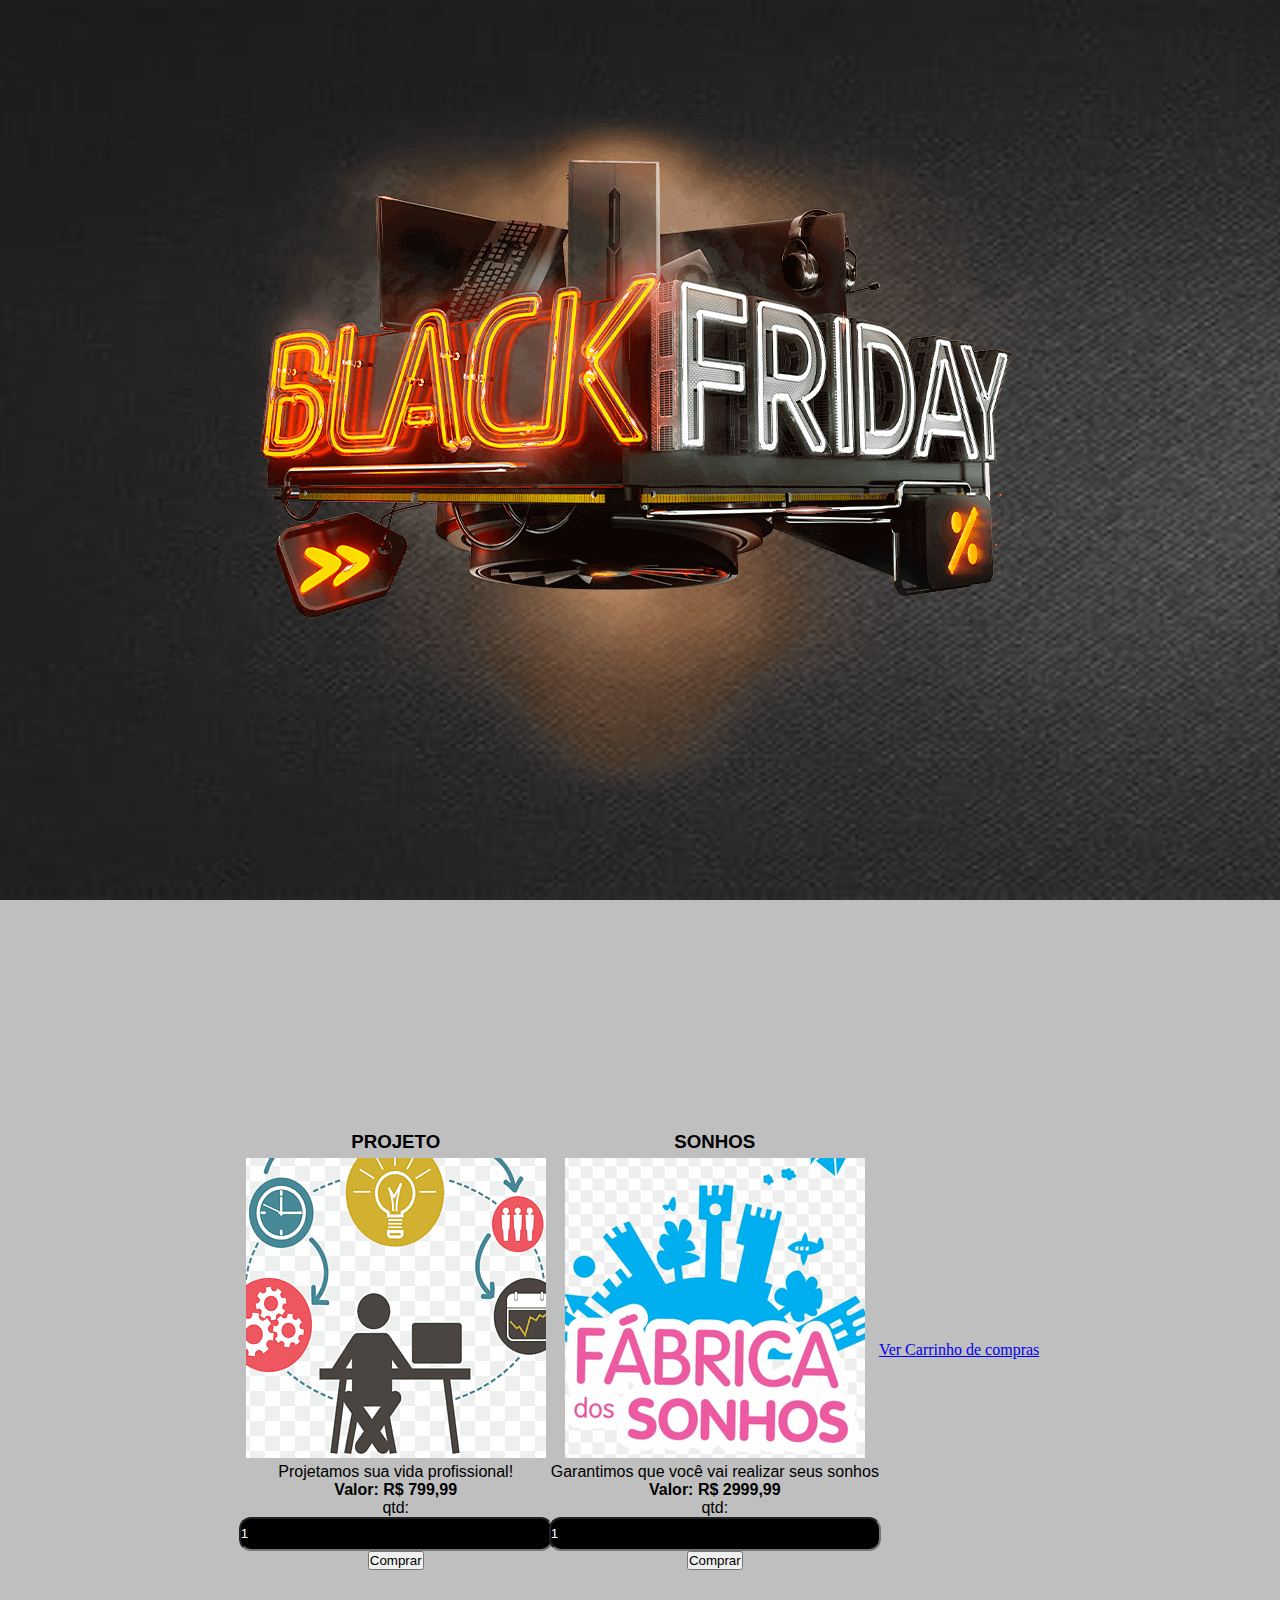
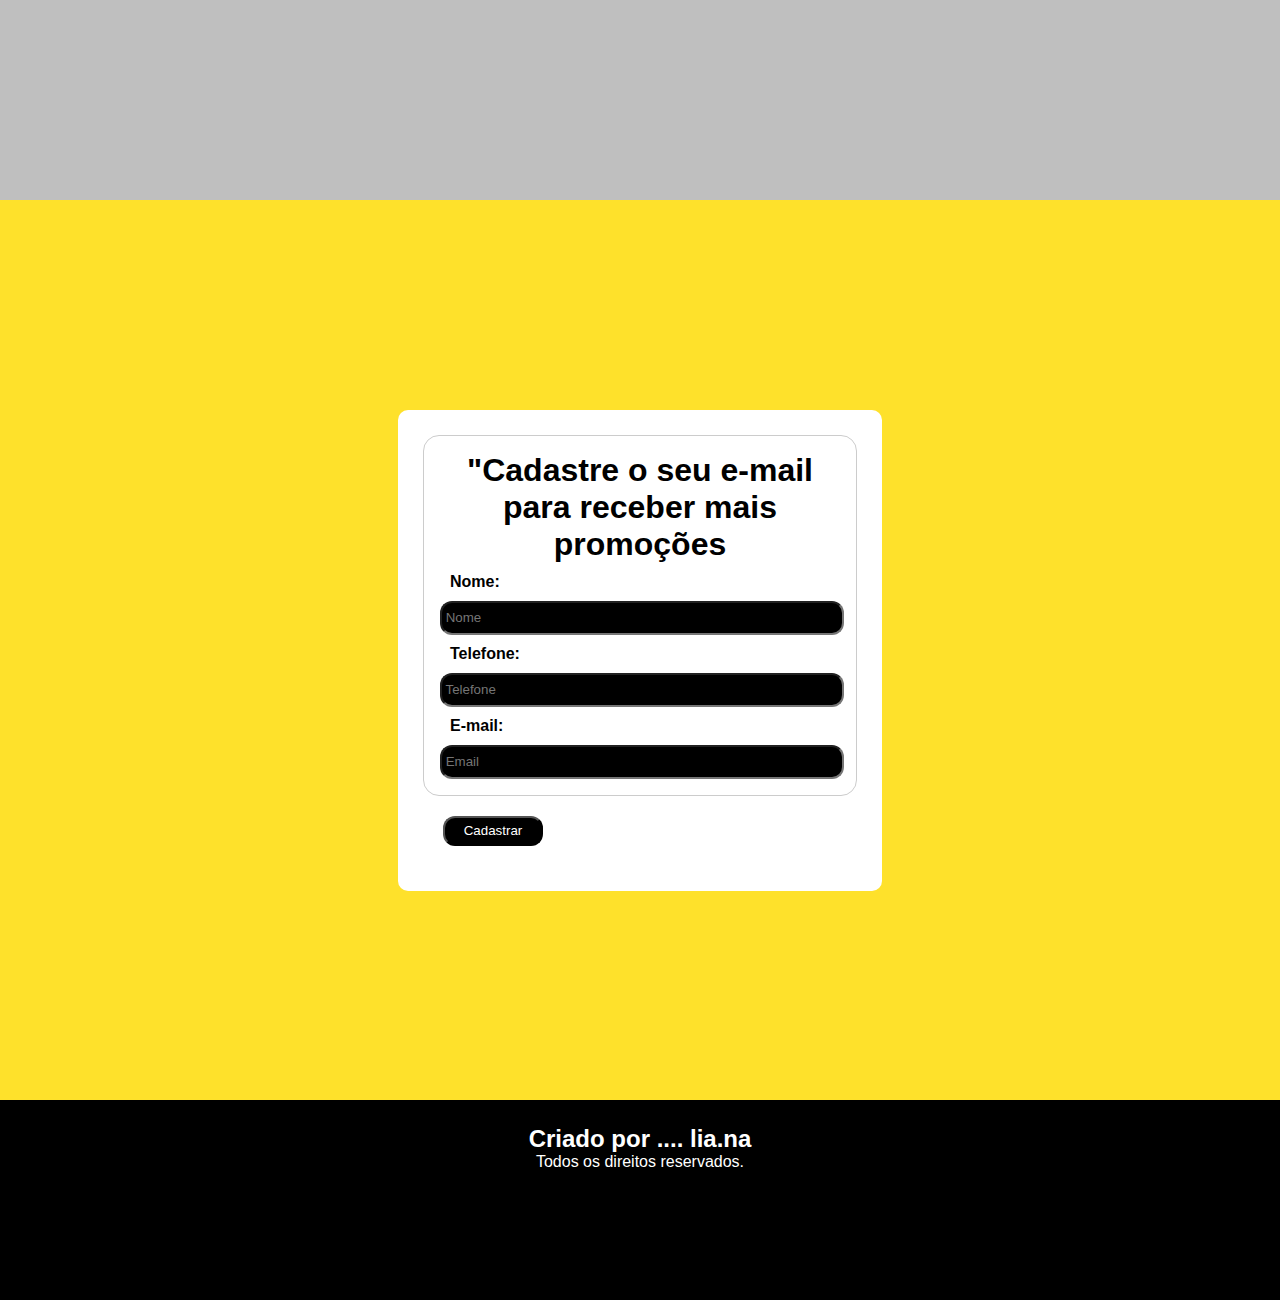
<file: index.html>
<!DOCTYPE html>
<html lang="en">
<head>
    <meta charset="UTF-8">
    <meta http-equiv="X-UA-Compatible" content="IE=edge">
    <meta name="viewport" content="width=device-width, initial-scale=1.0">
    <link rel="stylesheet" href="css/style.css">
    <title> BLACK FRIDAY IMPERDÍVEL</title>
    <link rel="preconnect" href="https://fonts.googleapis.com">
    <style>
@import url('https://fonts.googleapis.com/css2?family=Zen+Loop&display=swap');

</style>
</head>
<body>
    <section class="section-container background-section-one">
        <img src="assets/logo-black-friday-kabum.png" alt="logotipo">
        
    </section>
    <section class= "section-container section-products">
        <div class="card">
        <h3 class="produto1">PROJETO</h3>
        <img src="/assets/projetos.png"
        <h5 class="description">
        Projetamos sua vida profissional!</h5>
        <h4>Valor: R$ 799,99</h4>
        qtd: <input type="number" value="1" min="1" max="10" id="qtd1">
       <button type="button" id="adicionar1" id="produto1" onclick="AddCarrinho('Projeto', document.getElementById('qtd1').value, '799.99', 1)"> Comprar </button>
      </div>
      <div class="card">
        <h3 class="produto2">SONHOS</h3>
        <img src="/assets/sonhos.png"
        <h5 class="description">
        Garantimos que você vai realizar seus sonhos</h5>
        <h4>Valor: R$ 2999,99</h4>
        qtd: <input type="number" value="1" min="1" max="10" id="qtd2">
        <button type="button" id="adicionar1" id="produto1" onclick="AddCarrinho('Sonhos', document.getElementById('qtd1').value, '2999.99', 2)"> Comprar </button>
      </div>
      <p align="center">
          <a href="carrinho.html"> Ver Carrinho de compras</a>
      </p>
<script>
 function AddCarrinho(produto, qtd, valor, posicao)
 { 
 localStorage.setItem("produto" + posicao, produto);
 localStorage.setItem("qtd" + posicao, qtd);
 valor = valor * qtd;
 localStorage.setItem("valor" + posicao, valor);
 alert("Produto adicionado ao carrinho!");
 }
</script>
    </section>
    <section class="section-container background-section-two">
        <div class="card-container">
            <div id="content">
                <form id="form" action="processa-dados-form" method="post">
                    <h1 class="title-forms">"Cadastre o seu e-mail para receber mais promoções</h>
                    
                    <h4 class="subtitulo">Nome:</h4>
                    <input type="text" placeholder=" Nome" id="nome">
                    
                    <h4 class="subtitulo">Telefone:</h4>
                    <input type="text" placeholder=" Telefone" id="telefone">
                    
                    <h4 class="subtitulo">E-mail:</h4>
                    <input type="text" placeholder=" Email" id="email">
                </form>
                <div class="button">
                        <input type="submit" value=" Cadastrar ">
                    </div>
            </div>
        </div>
        
    </section>
    <footer> 
    <h2>Criado por .... lia.na</h2>
    <p>Todos os direitos reservados.</p>
    </footer>
</body>
<script src="js/script.js"></script>
</html>
</file>
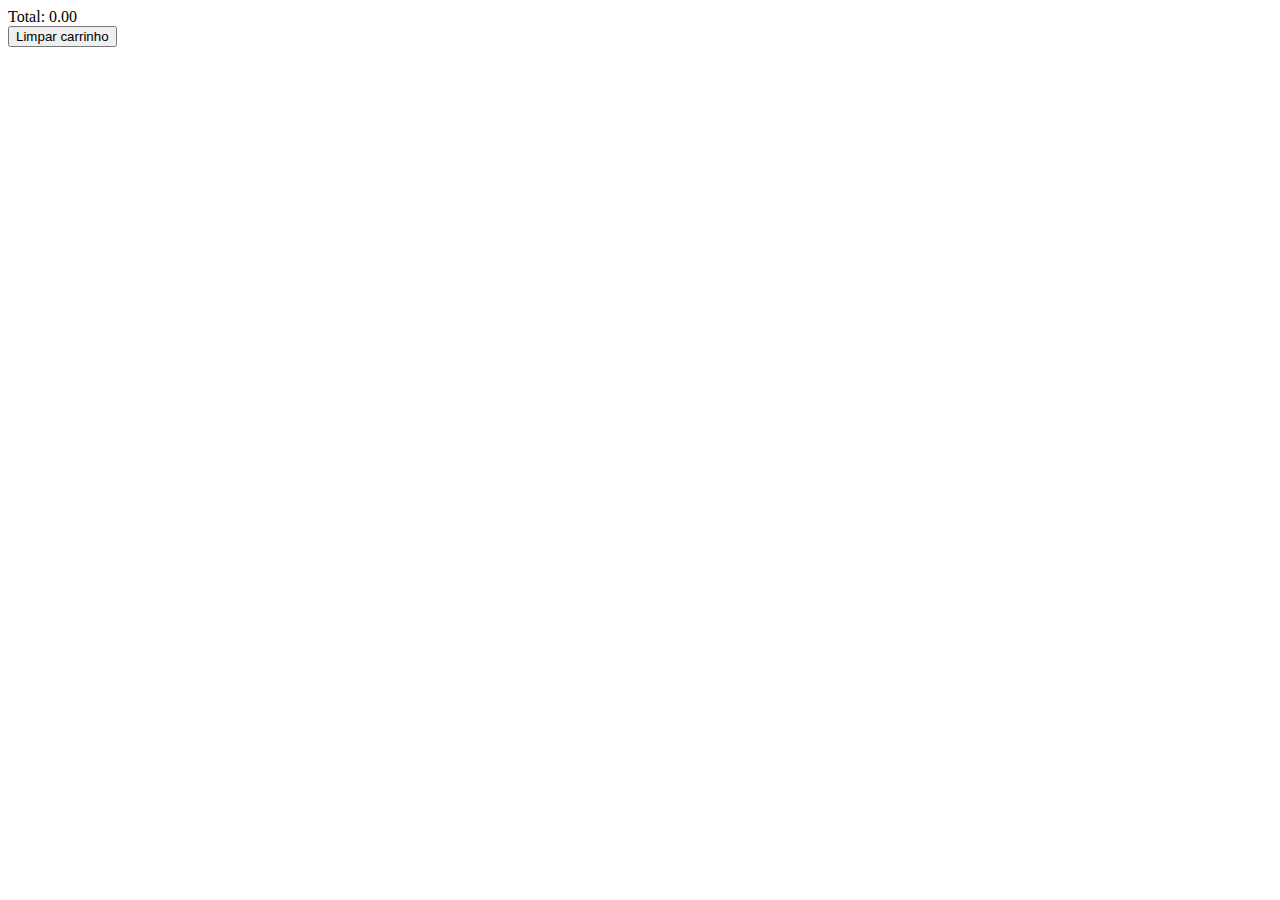
<file: carrinho.html>
<html>
<head>

	<title>Meu Carrinho | Loja Gama</title>
	<meta charset="UTF-8" />
	<meta name="description" content="Meu carrinho" />
	<meta name="author" content="Gama Academy" />
	<meta name="viewport" content="width=device-width, initial-scale==1.0" />

</head>
<div id="itens"> </div>
<div>Total: <span id="total"></span> </div>

<script>
 var total = 0; // variável que retorna o total dos produtos que estão na LocalStorage.
 var i = 0;     // variável que irá percorrer as posições
 var valor = 0; // variável que irá receber o preço do produto convertido em Float.
 
 for(i=1; i<=99; i++) // verifica até 99 produtos registrados na localStorage
 {
	 var prod = localStorage.getItem("produto" + i + ""); // verifica se há recheio nesta posição. 
	 if(prod != null) 
	 {	
		 // exibe os dados da lista dentro da div itens
		 document.getElementById("itens").innerHTML += localStorage.getItem("qtd" + i) + " x ";
		 document.getElementById("itens").innerHTML += localStorage.getItem("produto" + i);
		 document.getElementById("itens").innerHTML += " ";
		 document.getElementById("itens").innerHTML += "R$: " + localStorage.getItem("valor" + i) + "<hr>";
		 
		 // calcula o total dos recheios
		 valor = parseFloat(localStorage.getItem("valor" + i)); // valor convertido com o parseFloat()
		 total = (total + valor); // arredonda para 2 casas decimais com o .toFixed(2)
	 }
 } 
 // exibe o total dos recheios
 document.getElementById("total").innerHTML = total.toFixed(2); 
</script>

<button type="button" onclick=" localStorage.clear(); location.reload();"> Limpar carrinho </button>
</html>
</file>
<file: css/style.css>
*{
    margin: 0;
    padding: 0;
}

html{
    scroll-behavior: smooth;
}

.section-container{
    height: 100vh;
    width: 100%;
    display: flex;
    justify-content: center;
    align-items: center;
}

.background-section-one{
    background-image: url(/assets/bg.jpg);
    background-attachment: fixed;
    background-size: cover;
    background-repeat: no-repeat;
}

.background-section-two{
    background-color: #FEE12B;
    background-attachment: fixed;
    background-size: cover;
    background-repeat: no-repeat;
}
.section-products{
    height: 100vh;
    width: 100%;
    background-color: #bfbfbf;
    background-attachment: fixed;
    background-size: cover;
    background-repeat: no-repeat;   
}
.card-container{
    background:white;
    border-radius:10px;
    padding: 25px;
    max-width: 450px;
}
.js-cart-quantity-input{
    text-align:center;
}

input{
    width: 100%;
    height: 30px;
    box-sizing: bordex-box;
    margin: 20px
    text-align: center;
    border-radius: 12px;
    background: black;
    color: white;
}
form{
    display:grid;
    margin: 0 auto;
    width: 400px;
    padding: 1em;
    border: 1px solid #CCC;
    border-radius: 1em;
}

.button{
    width: 100px;
    height: 30px;
    margin:20px;
}
.title-forms{
    font-family: 'Titillium Web', sans-serif;
    text-align: center;    
}
.subtitulo{
    font-family: 'Titillium Web', sans-serif;
    text-align: left;
    margin:10px;
}


 .card {
    display: flex;
    flex-direction: column;
    align-items: center;
    font-family: 'Otomanopee One', sans-serif
}
.description {
    text-align: center;
    margin: 5px 5px;
    font-size: 10px;
    font-family: 'Otomanopee One', sans-serif
}

footer{
    font-family: 'Titillium Web', sans-serif;
    height: 150px;
    padding: 25px;
    text-align: center;
    background-color: black;
    color: white;
}
</file>
